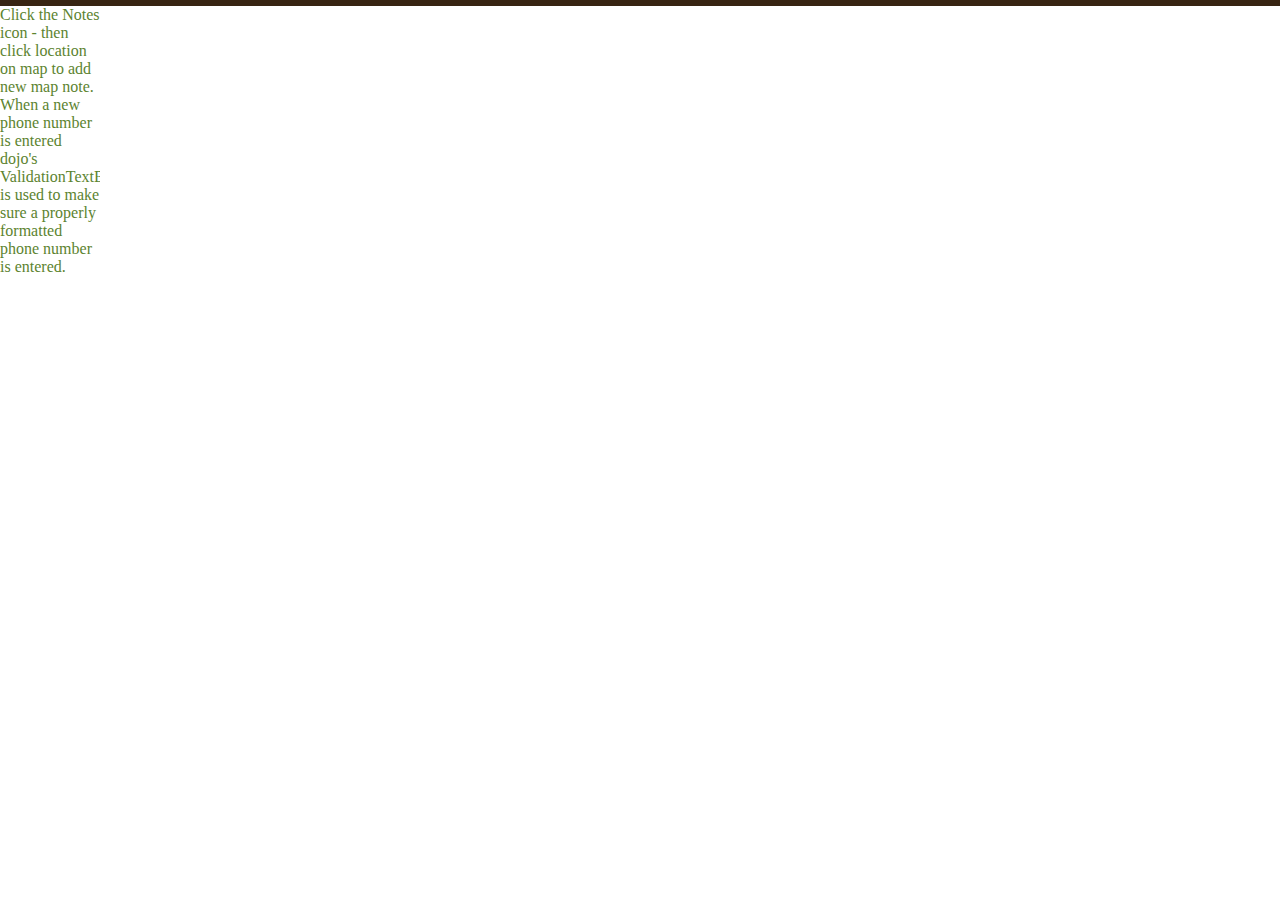
<file: default_values.html>
﻿    <html lang="en">  
      <head>  
        <meta http-equiv="Content-Type" content="text/html; charset=utf-8">  
        <meta http-equiv="X-UA-Compatible" content="IE=7, IE=9" />  
        <!--The viewport meta tag is used to improve the presentation and behavior of the samples   
          on iOS devices-->  
        <meta name="viewport" content="initial-scale=1, maximum-scale=1,user-scalable=no"/>  
        <title>Validate Attributes</title>  
      
        <!-- include dojo theme -->  
      
        <link rel="stylesheet" type="text/css" href="http://serverapi.arcgisonline.com/jsapi/arcgis/2.6/js/dojo/dijit/themes/claro/claro.css">  
        <style type="text/css">  
          .dj_ie .infowindow .window .top .right .user .content { position: relative; }  
          .dj_ie .simpleInfoWindow .content {position: relative;}  
        </style>  
        <style>  
          html, body { height: 100%; width: 100%; margin: 0; padding: 0; overflow:hidden; }  
          #leftPane{  
            overflow:hidden;  
            border:none;  
            color:#5C832F;  
          }  
          #map{  
            border: solid medium #382513;  
            padding:0;  
          }  
      
          .esriAttributeInspector{  
              atiLayerName:'Building Details'  
          }  
          .templatePicker{  
            border:none !important;  
          }  
          .templatePicker .grid .groupLabel{  
            display:none;  
          }  
        </style>  
      
        <!-- specify dojo configuration to parse dijits at load time -->  
        <script type="text/javascript">
            dojoConfig = {
                parseOnLoad: true
            };
        </script>  
      
        <!-- reference ArcGIS JavaScript API -->  
      
        <script type="text/javascript" src="http://serverapi.arcgisonline.com/jsapi/arcgis/?v=2.6"></script>  
        <script type="text/javascript">
            //require selection dijit  
            dojo.require("esri.map");
            dojo.require("esri.dijit.editing.Editor-all");
            dojo.require("dijit.layout.ContentPane");
            dojo.require("dijit.layout.BorderContainer");
            dojo.require("dijit.form.DateTextBox");
            dojo.require("dijit.form.TextBox");


            var map;

            function init() {
                //This sample requires a proxy page to handle communications with the ArcGIS Server services. You will need to    
                //replace the url below with the location of a proxy on your machine. See the 'Using the proxy page' help topic   
                //for details on setting up a proxy page.  
                esri.config.defaults.io.proxyUrl = "proxy.ashx";

                //This service is for development and testing purposes only. We recommend that you create your own geometry service for use within your applications.   
                esri.config.defaults.geometryService = new esri.tasks.GeometryService("http://tasks.arcgisonline.com/ArcGIS/rest/services/Geometry/GeometryServer");


                var initialExtent = new esri.geometry.Extent({ "xmin": -13062820, "ymin": 4063755, "xmax": -13048794, "ymax": 4071609, "spatialReference": { "wkid": 102100 } });
                map = new esri.Map("map", { extent: initialExtent, slider: false, nav: true });

                dojo.connect(map, "onLoad", function () {
                    //resize the map when the browser resizes  
                    dojo.connect(dijit.byId('map'), 'resize', map, map.resize);
                });

                dojo.connect(map, "onLayersAddResult", initEditor);


                var basemap = new esri.layers.ArcGISTiledMapServiceLayer("http://server.arcgisonline.com/ArcGIS/rest/services/World_Topo_Map/MapServer");
                map.addLayer(basemap);

                //Add the editable feature layer to the map  
                var pointsOfInterest = new esri.layers.FeatureLayer("http://sampleserver5.arcgisonline.com/ArcGIS/rest/services/Notes/FeatureServer/0", {
                    mode: esri.layers.FeatureLayer.MODE_ONDEMAND,
                    outFields: ['*']
                });


                map.addLayers([pointsOfInterest]);
            }

            function initEditor(results) {

                //only one layer   
                var featureLayer = results[0].layer;

                //add a default value for newly added features   
                dojo.connect(featureLayer, 'onBeforeApplyEdits', function (adds, deletes, updates) {
                    dojo.forEach(adds, function (add) {
                        if (add.attributes['name'] === null) {
                            add.attributes['name'] = 'Sam Wrangler';
                        }
                    });
                });
                var templatePicker = new esri.dijit.editing.TemplatePicker({
                    featureLayers: [featureLayer],
                    rows: 'auto',
                    groupingEnabled: false,
                    columns: 1
                }, 'editorDiv');


                templatePicker.startup();



                var textDijit = new dijit.form.TextBox({
                    id: "nameField",
                    placeHolder: 'Enter your name here' //do they need placeholder or value  
                });



                var layerInfos = [{
                    'featureLayer': featureLayer,
                    'showAttachments': false,
                    'showDeleteButton': false,
                    'fieldInfos': [
                      { 'fieldName': 'name', 'label': 'Name', 'customField': textDijit },
                      { 'fieldName': 'email', 'label': 'Email' }
                    ]
                }];

                //define the editor settings  
                var settings = {
                    map: map,
                    templatePicker: templatePicker,
                    layerInfos: layerInfos
                };

                var params = { settings: settings };

                //Create the editor widget   
                var editorWidget = new esri.dijit.editing.Editor(params);
                editorWidget.startup();

                //resize the info window (attribute inspector)  
                map.infoWindow.resize(295, 245);
            }

            dojo.addOnLoad(init);
        </script>  
      </head>  
      <body class="claro">      
        <div data-dojo-type="dijit.layout.BorderContainer" data-dojo-props="design:'sidebar'" style="width:100%;height:100%;">  
          <div id="map" data-dojo-type="dijit.layout.ContentPane" data-dojo-props="region:'center'"></div>  
          <div id="leftPane" data-dojo-type="dijit.layout.ContentPane" style="width:100px;"  data-dojo-props="region:'left'">  
            <div>Click the Notes icon - then click location on map to add new map note. When a new phone number is   
              entered dojo's ValidationTextBox is used to make sure a properly formatted phone number is entered.</div>  
      
            <div id="editorDiv"></div>  
            <div></div>  
          </div>  
        </div>  
      </body>  
    </html>
</file>
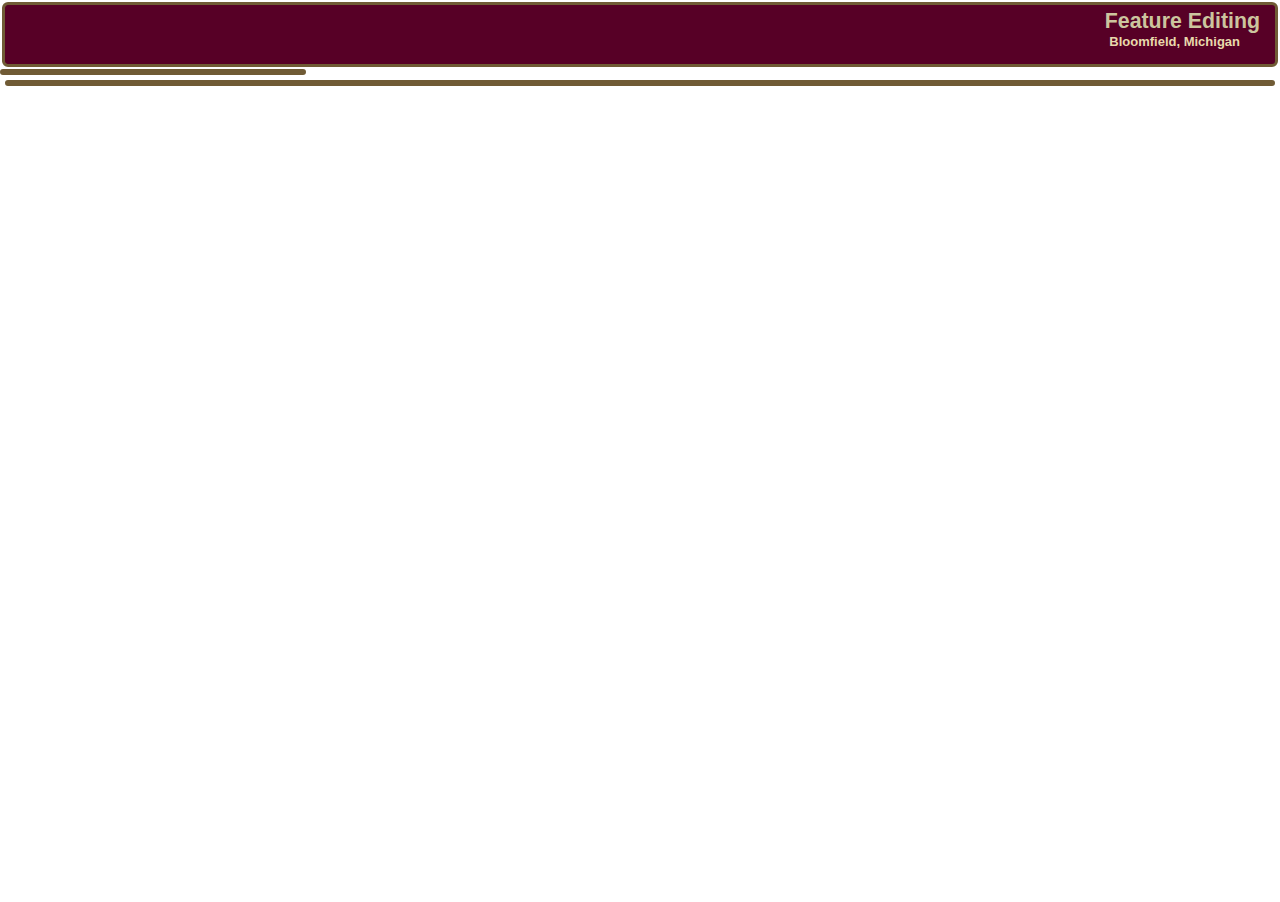
<file: esri_multi_attri_inspector_example.html>
﻿<!DOCTYPE html>
<html>
  <head>
    <meta http-equiv="Content-Type" content="text/html; charset=utf-8">
    <!--The viewport meta tag is used to improve the presentation and behavior
    of the samples on iOS devices-->
    <meta name="viewport" content="initial-scale=1, maximum-scale=1,user-scalable=no">
    <title>Multiple Attribute Inspectors</title>

    <link rel="stylesheet" href="http://js.arcgis.com/3.13/dijit/themes/claro/claro.css">
    <link rel="stylesheet" href="http://js.arcgis.com/3.13/esri/css/esri.css">
    <style>
      html,body {
        height:100%;
        width:100%;
        background-color:#FFF;
        font-family:Kimberley, sans-serif;
        margin:0;
        padding:0;
      }

      #header {
        padding-top:4px;
        padding-right:15px;
        background-color:#570026;
        color:#CCC59E;
        font-size:16pt;
        text-align:right;
        font-weight:700;
        height:55px;
        margin:2px;
      }

      #subheader {
        font-size:small;
        color:#E8D9AC;
        text-align:right;
        padding-right:20px;
      }

      #leftPane {
        width:300px;
        color:#3C1700;
        background-color:#FFF;
      }

      #map {
        margin:5px;
        padding:0px;
      }
      .templatePicker {
        border: none !important;
        height: 98% !important;
      }
      
      .roundedCorners{
        border:solid 3px #705B35;
        border-radius:6px;
      }
      .shadow {
        -webkit-box-shadow: 0 8px 6px -6px #999;
        -moz-box-shadow: 0 8px 6px -6px #999;
        box-shadow: 0 8px 6px -6px #999;
      }

      .esriAttributeInspector {
        height:100px;
      }

      .esriAttributeInspector .atiLayerName {
        display:none;
      }
      .saveButton {
        padding-left:45px;
        margin:0px;width:16px; height:16px;
      }
    </style>

    <script>var dojoConfig = { parseOnLoad: true };</script>
    <script src="http://js.arcgis.com/3.13/"></script>
    <script>
        dojo.require("dijit.layout.BorderContainer");
        dojo.require("dijit.layout.ContentPane");
        dojo.require("esri.map");
        dojo.require("esri.toolbars.draw");
        dojo.require("esri.toolbars.edit");
        dojo.require("esri.layers.FeatureLayer");
        dojo.require("esri.dijit.editing.TemplatePicker");
        dojo.require("esri.dijit.AttributeInspector");

        var map;

        function init() {
            //This sample requires a proxy page to handle communications with the ArcGIS Server services. You will need to
            //replace the url below with the location of a proxy on your machine. See the 'Using the proxy page' help topic
            //for details on setting up a proxy page.
            esri.config.defaults.io.proxyUrl = "/proxy/";

            esri.config.defaults.io.alwaysUseProxy = false;

            map = new esri.Map("map", {
                basemap: "streets",
                center: [-83.243, 42.584],
                zoom: 15
            });

            dojo.connect(map, "onLayersAddResult", initEditing);

            var pointLayer = new esri.layers.FeatureLayer("http://sampleserver6.arcgisonline.com/arcgis/rest/services/Military/FeatureServer/6", {
                mode: esri.layers.FeatureLayer.MODE_SNAPSHOT,
                outFields: ["*"]
            });
            var lineLayer = new esri.layers.FeatureLayer("http://sampleserver6.arcgisonline.com/arcgis/rest/services/Military/FeatureServer/8", {
                mode: esri.layers.FeatureLayer.MODE_SNAPSHOT,
                outFields: ["*"]
            });
            var polygonLayer = new esri.layers.FeatureLayer("http://sampleserver6.arcgisonline.com/arcgis/rest/services/Military/FeatureServer/9", {
                mode: esri.layers.FeatureLayer.MODE_SNAPSHOT,
                outFields: ["*"]
            });

            map.addLayers([pointLayer, lineLayer, polygonLayer]);
        }

        function initEditing(results) {
            var map = this;
            var layers = dojo.map(results, function (result) {
                return result.layer;
            });

            //display read-only info window when user clicks on feature 
            var query = new esri.tasks.Query();

            dojo.forEach(layers, function (layer) {
                dojo.connect(layer, "onClick", function (evt) {
                    if (map.infoWindow.isShowing) {
                        map.infoWindow.hide();
                    }

                    var layerInfos = [{
                        'featureLayer': layer,
                        'isEditable': false,
                        'showDeleteButton': false
                    }];

                    var attInspector = new esri.dijit.AttributeInspector({
                        layerInfos: layerInfos
                    }, dojo.create("div"));


                    query.objectIds = [evt.graphic.attributes.objectid];
                    layer.selectFeatures(query, esri.layers.FeatureLayer.SELECTION_NEW, function (features) {
                        map.infoWindow.setTitle("");
                        map.infoWindow.setContent(attInspector.domNode);
                        map.infoWindow.resize(310, 165);
                        map.infoWindow.show(evt.screenPoint, map.getInfoWindowAnchor(evt.screenPoint));
                    });
                });
            });

            var templatePicker = new esri.dijit.editing.TemplatePicker({
                featureLayers: layers,
                rows: 'auto',
                columns: 'auto',
                grouping: true
            }, "templatePickerDiv");

            templatePicker.startup();

            var drawToolbar = new esri.toolbars.Draw(map);

            var selectedTemplate;

            dojo.connect(templatePicker, "onSelectionChange", function () {
                selectedTemplate = templatePicker.getSelected();

                if (selectedTemplate) {
                    switch (selectedTemplate.featureLayer.geometryType) {
                        case "esriGeometryPoint":
                            drawToolbar.activate(esri.toolbars.Draw.POINT);
                            break;
                        case "esriGeometryPolyline":
                            selectedTemplate.template.drawingTool === 'esriFeatureEditToolFreehand' ? drawToolbar.activate(esri.toolbars.Draw.FREEHAND_POLYLINE) : drawToolbar.activate(esri.toolbars.Draw.POLYLINE);
                            break;
                        case "esriGeometryPolygon":
                            selectedTemplate.template.drawingTool === 'esriFeatureEditToolFreehand' ? drawToolbar.activate(esri.toolbars.Draw.FREEHAND_POLYGON) : drawToolbar.activate(esri.toolbars.Draw.POLYGON);
                            break;
                    }
                }
            });

            dojo.connect(drawToolbar, "onDrawEnd", function (geometry) {
                //display the editable info window for newly created features

                if (map.infoWindow.isShowing) {
                    map.infoWindow.hide();
                }

                drawToolbar.deactivate();

                var fieldAttributes = layerFieldToAttributes(selectedTemplate.featureLayer.fields);
                var newAttributes = dojo.mixin(fieldAttributes, selectedTemplate.template.prototype.attributes);
                var newGraphic = new esri.Graphic(geometry, null, newAttributes);

                var layerInfos = [{
                    'featureLayer': selectedTemplate.featureLayer,
                    'isEditable': true
                }];

                var attInspector = new esri.dijit.AttributeInspector({
                    layerInfos: layerInfos
                }, dojo.create("div"));

                selectedTemplate.featureLayer.applyEdits([newGraphic], null, null, function () {
                    var screenPoint = map.toScreen(getInfoWindowPositionPoint(newGraphic));

                    map.infoWindow.setContent(attInspector.domNode);
                    map.infoWindow.resize(325, 185);
                    map.infoWindow.show(screenPoint, map.getInfoWindowAnchor(screenPoint));

                    templatePicker.clearSelection();
                });

                dojo.connect(attInspector, "onAttributeChange", function (feature, fieldName, newFieldValue) {
                    feature.attributes[fieldName] = newFieldValue;
                    feature.getLayer().applyEdits(null, [feature], null);
                });

                dojo.connect(attInspector, "onDelete", function (feature) {
                    feature.getLayer().applyEdits(null, null, [feature]);
                    map.infoWindow.hide();
                });
            });
        }

        function getInfoWindowPositionPoint(feature) {
            var point;
            switch (feature.getLayer().geometryType) {
                case "esriGeometryPoint":
                    point = feature.geometry;
                    break;
                case "esriGeometryPolyline":
                    var pathLength = feature.geometry.paths[0].length;
                    point = feature.geometry.getPoint(0, Math.ceil(pathLength / 2));
                    break;
                case "esriGeometryPolygon":
                    point = feature.geometry.getExtent().getCenter();
                    break;
            }
            return point;
        }

        function layerFieldToAttributes(fields) {
            var attributes = {};
            dojo.forEach(fields, function (field) {
                attributes[field.name] = null;
            });
            return attributes;
        }

        //show map on load 
        dojo.ready(init);
    </script>
  </head>
  
  <body class="claro">
    <div id="mainWindow" data-dojo-type="dijit.layout.BorderContainer" data-dojo-props="design:'headline',gutters:false"
     style="width:100%; height:100%;">
      <div id="header" class="roundedCorners" data-dojo-type="dijit.layout.ContentPane" data-dojo-props="region:'top'">
        Feature Editing
        <div id="subheader">
          Bloomfield, Michigan
        </div>
      </div>
      <div data-dojo-type="dijit.layout.ContentPane" data-dojo-props="region:'left'" class="roundedCorners" id="leftPane">
        <div id="templatePickerDiv"></div>
      </div>
      <div id="map" class="shadow roundedCorners" data-dojo-type="dijit.layout.ContentPane" data-dojo-props="region:'center'">
      </div>
    </div>
  </body>

</html>
</file>
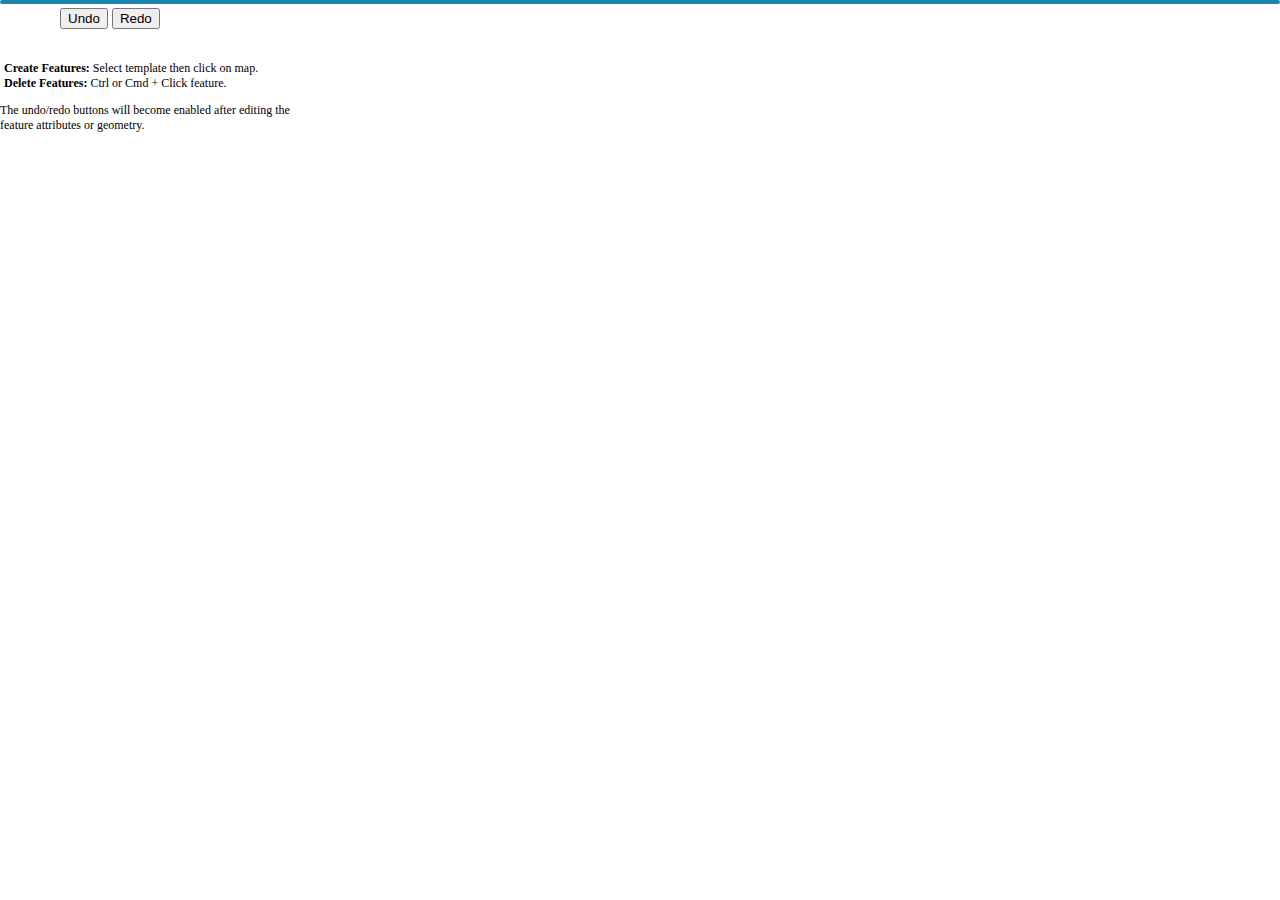
<file: esri_undo_w_attri_inspector_example.html>
﻿<!DOCTYPE html>
<html>
  <head>
    <meta http-equiv="Content-Type" content="text/html; charset=utf-8">
    <!--The viewport meta tag is used to improve the presentation and behavior of the samples 
      on iOS devices-->
    <meta name="viewport" content="initial-scale=1, maximum-scale=1,user-scalable=no">
    <title>UndoManager</title>

    <link rel="stylesheet" href="http://js.arcgis.com/3.13/dijit/themes/claro/claro.css">
    <link rel="stylesheet" href="http://js.arcgis.com/3.13/esri/css/esri.css">
    <style>
      html, body {
        height: 100%;
        width: 100%;
        margin: 0; 
        padding: 0;
        overflow:hidden;
      }
      .instructions{
        padding-top:20px;
        font-size:12px;
      }
      .undoButtons{
        width:60%;
        margin-left:auto;
        margin-right:auto;
        padding-top:4px;
      }
      #map{
        padding:0px;
        border:solid 2px #1A84AD;
        -moz-border-radius: 4px;
        border-radius: 4px;
      }
      #rightPane{
        border:none;
        width:300px;
      }
      .templatePicker {
        border:solid 2px #1A84AD !important;
      }
      .undoIcon { background-image:url(images/undo.png); width:16px; height:16px; }
      .redoIcon { background-image:url(images/redo.png); width:16px; height:16px;}
    </style>

    <script>var dojoConfig = { parseOnLoad: true };</script>
    <script src="http://js.arcgis.com/3.13/"></script>
    <script>
        dojo.require("dijit.layout.BorderContainer");
        dojo.require("dijit.layout.ContentPane");
        dojo.require("esri.map");
        dojo.require("esri.undoManager");
        dojo.require("esri.dijit.editing.TemplatePicker-all");
        dojo.require("esri.dijit.AttributeInspector-all");
        dojo.require("esri.dijit.editing.editOperation");

        var map;
        var undoManager;
        var attributeInspector;

        function init() {
            //specify the number of undo operations allowed using the maxOperations parameter
            undoManager = new esri.UndoManager({ maxOperations: 8 });

            //listen for the undo/redo button click events
            dojo.connect(dojo.byId('undo'), 'onclick', function (e) {
                undoManager.undo();
            });
            dojo.connect(dojo.byId('redo'), 'onclick', function (e) {
                undoManager.redo();
            });

            //This sample requires a proxy page to handle communications with the ArcGIS Server services. You will need to
            //replace the url below with the location of a proxy on your machine. See the 'Using the proxy page' help topic
            //for details on setting up a proxy page.

            esri.config.defaults.io.proxyUrl = "/proxy/";
            esri.config.defaults.io.alwaysUseProxy = false;

            map = new esri.Map("map", {
                basemap: "topo",
                center: [-97.367, 37.691],
                zoom: 14
            });

            dojo.connect(map, "onLayersAddResult", initEditing);

            var landuseLayer = new esri.layers.FeatureLayer("http://sampleserver6.arcgisonline.com/arcgis/rest/services/Military/FeatureServer/6", {
                mode: esri.layers.FeatureLayer.MODE_SNAPSHOT,
                outFields: ["*"]
            });

            map.addLayers([landuseLayer]);

            //display the attribute inspector in the info window.
            map.infoWindow.setContent("<div id='attributesDiv'></div>");
            map.infoWindow.resize(300, 190);
        }

        function initEditing(results) {
            var layer = results[0].layer;
            var layers = dojo.map(results, function (result) {
                return result.layer;
            });

            var layerInfos = dojo.map(results, function (result) {
                return { featureLayer: result.layer, isEditable: true, showAttachments: false };
            });

            //Ctrl+click to delete features and add this delete operation to undomanager
            dojo.connect(layer, "onClick", function (evt) {
                dojo.stopEvent(evt);

                if (evt.ctrlKey === true || evt.metaKey === true) {  //delete feature if ctrl key is depressed
                    layer.applyEdits(null, null, [evt.graphic], function () {
                        var operation = new esri.dijit.editing.Delete({
                            featureLayer: layer,
                            deletedGraphics: [evt.graphic]
                        });

                        undoManager.add(operation);
                        checkUI();
                    });
                }
            });

            dojo.connect(layer, "onBeforeApplyEdits", function () {
                dijit.byId("undo").set("disabled", true);
                dijit.byId("redo").set("disabled", true);
            });

            dojo.connect(layer, "onEditsComplete", function (adds, updates, deletes) {
                //display attribute inspector for newly created features
                if (adds.length > 0) {
                    var query = new esri.tasks.Query();
                    query.objectIds = [adds[0].objectId];
                    layer.selectFeatures(query, esri.layers.FeatureLayer.SELECTION_NEW, function (features) {
                        if (features.length > 0) {
                            var screenPoint = map.toScreen(features[0].geometry);
                            //display the attribute window for newly created features
                            map.infoWindow.setTitle("");
                            map.infoWindow.show(screenPoint, map.getInfoWindowAnchor(screenPoint));
                        }
                        else {
                            map.infoWindow.hide();
                        }
                    });
                }
                if (deletes.length > 0) {
                    //hide the info window if features are deleted.
                    map.infoWindow.hide();
                }
                checkUI();
            });

            //Add the attribute inspector and listen for events to update feature layer
            //when attributes are modified.
            var attInspector = new esri.dijit.AttributeInspector({ layerInfos: layerInfos }, "attributesDiv");

            //delete the feature and close the info window if displayed.
            dojo.connect(attInspector, "onDelete", function (feature) {
                var layer = feature.getLayer();
                layer.applyEdits(null, null, [feature], function () {
                    var operation = new esri.dijit.editing.Delete({
                        featureLayer: layer,
                        deletedGraphics: [feature]
                    });

                    undoManager.add(operation);
                    checkUI();
                });
                layer.clearSelection();
                map.infoWindow.hide();
            });

            //show the info window for the next selected feature
            dojo.connect(attInspector, "onNext", function (feature) {
                var screenPoint = map.toScreen(feature.geometry.getExtent().getCenter());
                map.infoWindow.show(screenPoint, map.getInfoWindowAnchor(screenPoint));
            });

            //Update the feature service attributes and add each attribute change to
            //the undo manager for undo/redo capability
            dojo.connect(attInspector, "onAttributeChange", function (feature, fieldName, newFieldValue) {
                var originalFeature = feature.toJson();
                feature.attributes[fieldName] = newFieldValue;

                var layer = feature.getLayer();
                layer.applyEdits(null, [feature], null, function () {
                    var operation = new esri.dijit.editing.Update({
                        featureLayer: layer,
                        preUpdatedGraphics: [new esri.Graphic(originalFeature)],
                        postUpdatedGraphics: [feature]
                    });

                    undoManager.add(operation);
                    checkUI();
                });
            });

            var templatePicker = new esri.dijit.editing.TemplatePicker({
                featureLayers: layers,
                rows: "auto",
                columns: 3,
                grouping: true
            }, "templatePickerDiv");
            templatePicker.startup();

            var drawToolbar = new esri.toolbars.Draw(map);

            var selectedTemplate;
            //when users select an item from the template picker activate the draw toolbar
            //with the geometry type of the selected template item.
            dojo.connect(templatePicker, "onSelectionChange", function () {
                if (templatePicker.getSelected()) {
                    selectedTemplate = templatePicker.getSelected();
                }
                drawToolbar.activate(esri.toolbars.Draw.POINT);
            });

            //once the geometry is drawn - call applyEdits to update the feature service with the new geometry
            dojo.connect(drawToolbar, "onDrawEnd", function (geometry) {
                drawToolbar.deactivate();

                var newAttributes = dojo.mixin({}, selectedTemplate.template.prototype.attributes);
                var newGraphic = new esri.Graphic(geometry, null, newAttributes);
                //when features are added - add them to the undo manager
                selectedTemplate.featureLayer.applyEdits([newGraphic], null, null, function () {
                    var operation = new esri.dijit.editing.Add({
                        featureLayer: selectedTemplate.featureLayer,
                        addedGraphics: [newGraphic]
                    });

                    undoManager.add(operation);

                    checkUI();
                });
            });
        }

        //disable or enable undo/redo buttons depending on current app state
        function checkUI() {
            if (undoManager.canUndo) {
                dijit.byId("undo").set("disabled", false);
            }
            else {
                dijit.byId("undo").set("disabled", true);
            }

            if (undoManager.canRedo) {
                dijit.byId("redo").set("disabled", false);
            }
            else {
                dijit.byId("redo").set("disabled", true);
            }
        }

        dojo.ready(init);
    </script>
  </head>
  <body class="claro">
    <div data-dojo-type="dijit.layout.BorderContainer" data-dojo-props="gutters:true, design:'sidebar'" style="width:100%;height:100%;">
      <div id="map" data-dojo-type="dijit.layout.ContentPane" data-dojo-props="region:'center'"></div>
      <div id="rightPane" data-dojo-type="dijit.layout.ContentPane" data-dojo-props="region:'right'">
        <div id="templatePickerDiv"></div>
        <div class="undoButtons">
         <button id="undo"  data-dojo-type="dijit.form.Button" data-dojo-props="disabled:true, iconClass:'undoIcon'" >Undo</button>
         <button id="redo"  data-dojo-type="dijit.form.Button" data-dojo-props="disabled:true, iconClass:'redoIcon'" >Redo</button>
        </div>
        <div class='instructions'>
          <ul style="list-style:none;padding-left:4px;">
            <li><b>Create Features:</b> Select template then click on map.</li>
            <li><b>Delete Features:</b> Ctrl or Cmd + Click feature.</li>
          </ul>
          The undo/redo buttons will become enabled after editing the feature attributes or geometry.
        </div>
      </div>
    </div>
  </body>
</html>
</file>
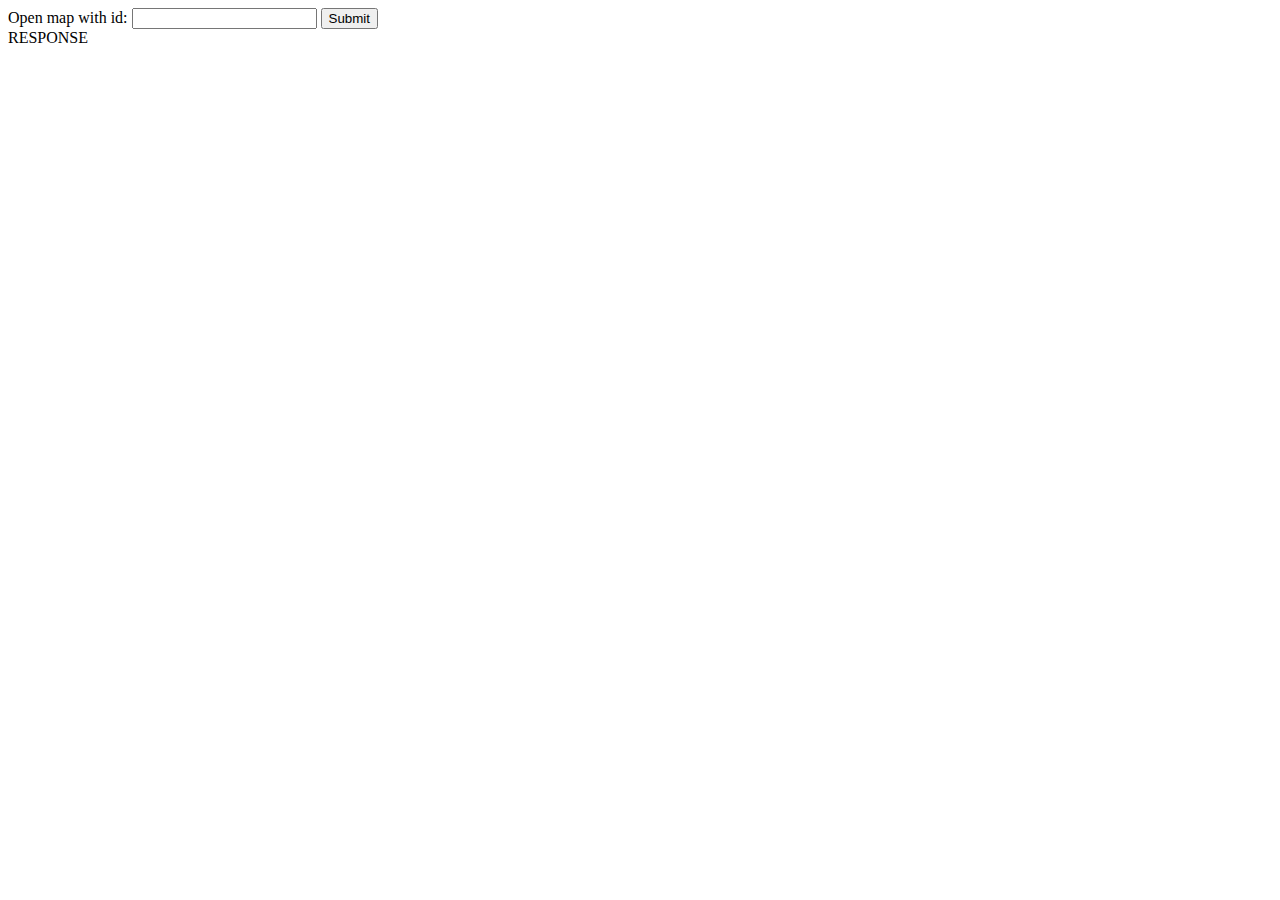
<file: parent.html>
﻿<!DOCTYPE html>

<html xmlns="http://www.w3.org/1999/xhtml">
<head runat="server">
    <title></title>
    <script>
        function openWindow() {
            var projectID = document.getElementById("projectID");
            var url = 'index.html?opbsid=' + projectID.value;
            window.open(url, 'child', "width=1200, height=800");
        }

    </script>
</head>
<body>
    <div>Open map with id:
    <input id="projectID" type="text" />
    <input type="button" onclick="openWindow();" value="Submit" />
        </div>
    <div>
        <div id="response">RESPONSE</div>
    </div>
</body>
</html>
</file>
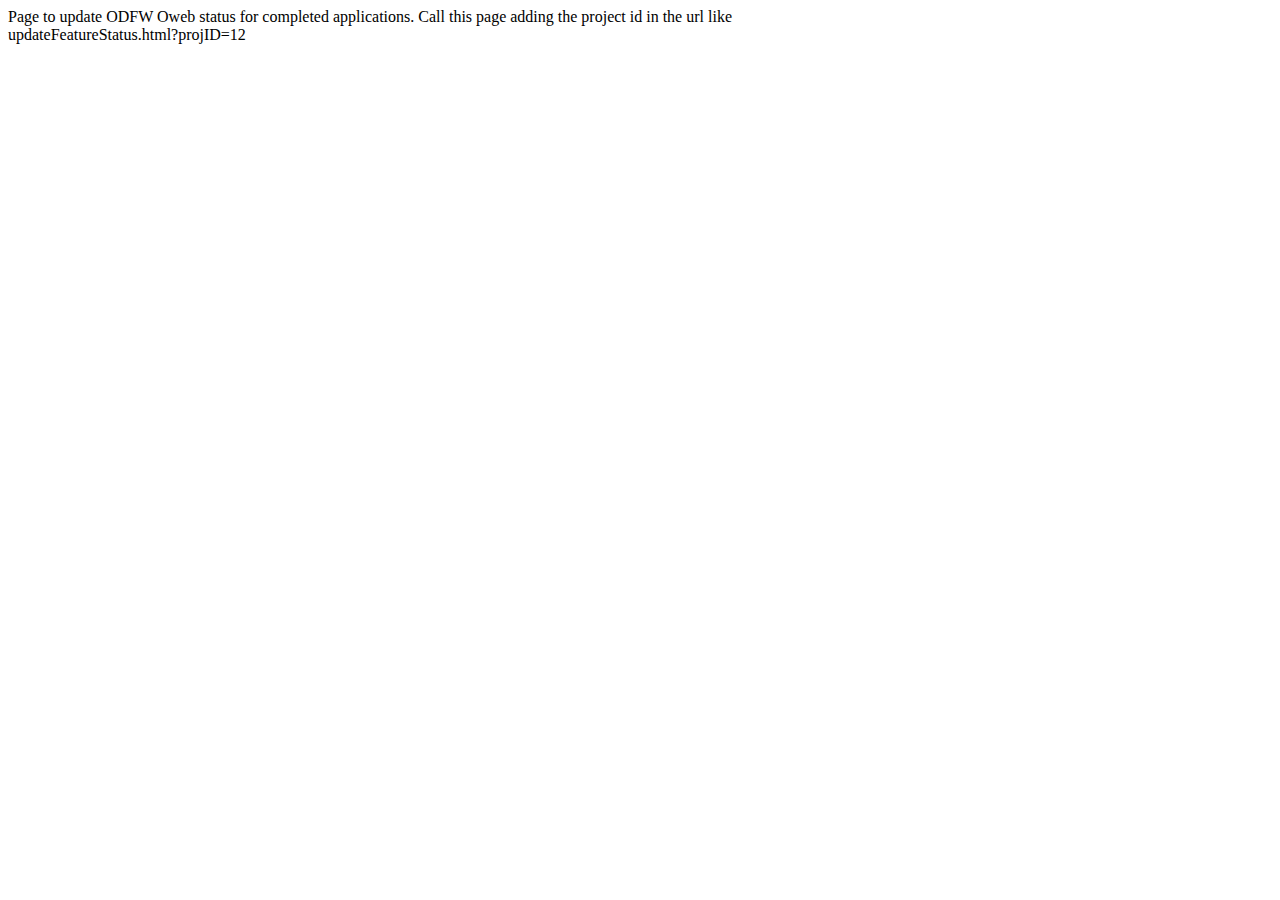
<file: updateFeatureStatus.html>
﻿<!DOCTYPE html>
<html>
  <head>
    <meta http-equiv="Content-Type" content="text/html; charset=utf-8">    
    <title>Update ODFW Feature Status</title>    

    <script src="http://js.arcgis.com/3.13/"></script>
    <script>       
        var map,
            fpServiceUrl = "http://services.arcgis.com/uUvqNMGPm7axC2dD/arcgis/rest/services/OregonFishPassageBarriers/FeatureServer/0",
            projID;
        
        require([
          "esri/graphic",
          "esri/config",

          "esri/layers/FeatureLayer",
          "esri/tasks/query", "esri/tasks/QueryTask",
                   
          "dojo/parser",                  
          "dojo/domReady!"
        ], function (Graphic,
          esriConfig,
          FeatureLayer, Query, QueryTask,
          parser
        ) {
            parser.parse();

            var vars = [], hash;
            var hashes = window.location.href.slice(window.location.href.indexOf('?') + 1).split('&');
            for (var i = 0; i < hashes.length; i++) {
                hash = hashes[i].split('=');
                vars.push(hash[0]);
                vars[hash[0]] = hash[1];
            }
            projID = vars.length > 0 ? vars.projID : "";
            if (projID !== "") {
                // refer to "Using the Proxy Page" for more information:  https://developers.arcgis.com/javascript/jshelp/ags_proxy.html
                esriConfig.defaults.io.proxyUrl = "proxy.ashx";

                var fpBarrierService = new FeatureLayer(fpServiceUrl, {
                    mode: FeatureLayer.MODE_SNAPSHOT,
                    outFields: ["*"]
                });

                var query = new Query();
                query.returnGeometry = false;
                query.outFields = ["*"];
                query.where = "OWEB_userid = '12'";

                fpBarrierService.queryFeatures(query, function (results) {
                    var updateFeatures = [];
                    for (var x = 0; x < results.features.length; x++) {
                        var feature = new Graphic();
                        feature.setAttributes({ "OBJECTID": results.features[x].attributes.OBJECTID, "OWEB_status": "2" });
                        updateFeatures.push(feature);
                    }
                    fpBarrierService.applyEdits(null, updateFeatures, null);
                });
            }
        });
    </script>
  </head>
  <body>
      Page to update ODFW Oweb status for completed applications.  Call this page adding the project id in the url like<br />
      updateFeatureStatus.html?projID=12
    
  </body>
</html>
</file>
